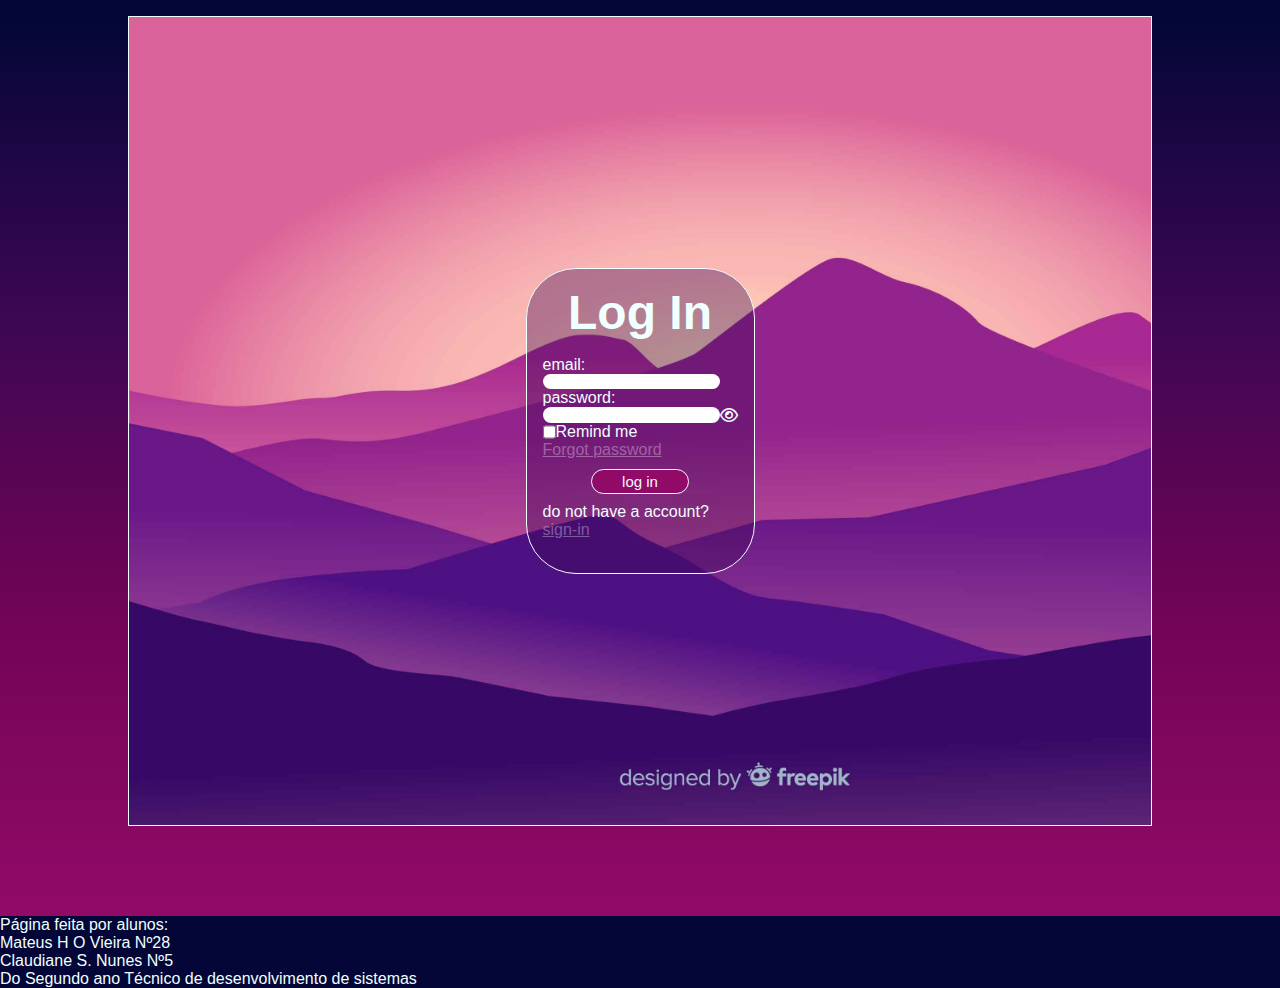
<file: All-in/index.html>
<!DOCTYPE html>
<html lang="en">
<head>
    <meta charset="UTF-8">
    <meta name="viewport" content="width=device-width, initial-scale=1.0">
    <title>Log In</title>
    <link rel="stylesheet" href="styles/styles.css">
    <link rel="stylesheet" href="https://cdnjs.cloudflare.com/ajax/libs/font-awesome/6.0.0-beta3/css/all.min.css">
</head>
<body>
    <div class="content">
    <div class="mountain-bg">
        <div class="conteudo">
            <div class="Log-in-c">
                <h2>Log In</h2>
                <div class="email-c">
                    <span>email:</span>
                    <div>
                        <input type="text">
                    </div>
                </div>
                <div class="senha-c">
                    <span>password:</span>
                    <div class="p">
                        <input type="password" id="Senha">
                        <i class="fa-regular fa-eye" onclick="mostrarSenha()"></i>
                    </div>
                </div>
                <div class="remind-c">
                    <input type="checkbox" id="">
                    <span>Remind me</span>
                </div>
                <div class="fp-c">
                    <a href="">Forgot password</a>
                </div>
            <div class="login-c">
                <button onclick="irParaoProximo()">log in</button>
                <br>
                <span>do  not have a account?</span>
                <a href="">sign-in</a>
                <br>
            </div>
            </div>
        </div>
    </div>
    </div>
    <footer>
        <p>Página feita por alunos:</p>
        <p>Mateus H O Vieira Nº28</p>
        <p>Claudiane S. Nunes Nº5</p>
        <p>Do Segundo ano Técnico de desenvolvimento de sistemas</p>
    </footer>
    </footer>
    <script>
        function mostrarSenha() {
    var senhaInput = document.getElementById("Senha");
    if (senhaInput.type  === "password" ) {
        senhaInput.type = "text;"
    } else {
        senhaInput.type = "password"
    }
}
function irParaoProximo() {
    window.location.href = "home.html";
}
    </script>
</body>
</html>
</file>
<file: All-in/styles/styles.css>
* {
    box-sizing: border-box;
    margin: 0;
    padding: 0;
}
html,body {
    width: 100%;
    height: 100%;
    background-color: #030637;
    color: azure;
    font-family: sans-serif;
}
.content {
    width: 100%;
    height: 100%;
    background: linear-gradient(
        #030637,
          #3c0753,
            #720455,
              #910a67
    );
}

.mountain-bg {
    display: flex;
    margin: auto;
    margin-top: 1rem;
    width: 80%;
    height: 90%;
    padding: 3rem;
    background-image:url(mountains-landscape-violet-gradient/2773530.jpg);
    background-size: cover;
    border: solid 0.1px;
    text-align: center;
}
h2 {
    font-size: 3rem;
    margin-bottom: 1rem;
    font-family: 'Trebuchet MS', 'Lucida Sans Unicode', 'Lucida Grande', 'Lucida Sans', Arial, sans-serif;
}
.Log_in_c {
    text-align: center;
    justify-content: center;
}
.conteudo {
    display: flex;
    margin: auto;
    text-align: center;
    justify-content: center;
    border: solid 1px;
    padding: 1rem;
    background-color: #3c075361;
    border-radius: 50px;
}
.email_c {
    display: flex;
    text-align: start;
}
span {
    display: flex;
    text-align: start;
}
.remind-c {
    display: flex;
    flex-direction: row;
}
input {
    display: flex;
}
a {
    display: flex;
    color: rgba(255, 255, 255, 0.327);
    text-decoration: underline;
}
button {
    width: 50%;
    background-color: #910a67;
    box-shadow: 0;
    border: solid 1px;
    outline: 0;
    height: 25px;
    color: aliceblue;
    font-size: 15px;
    border-radius: 20px ;
    transition: transform 150ms ease-in-out;
    margin: 5%;
}
button:hover {
    transform: scale(1.10);
}
button:active {
    transform: scale(1);
}
.p {
    display: flex;
}
input {
    border: 0;
    box-shadow: 0;
    border-radius: 15px;
}
*p {
    color: rgba(255, 255, 255, 0.441);
}
</file>
